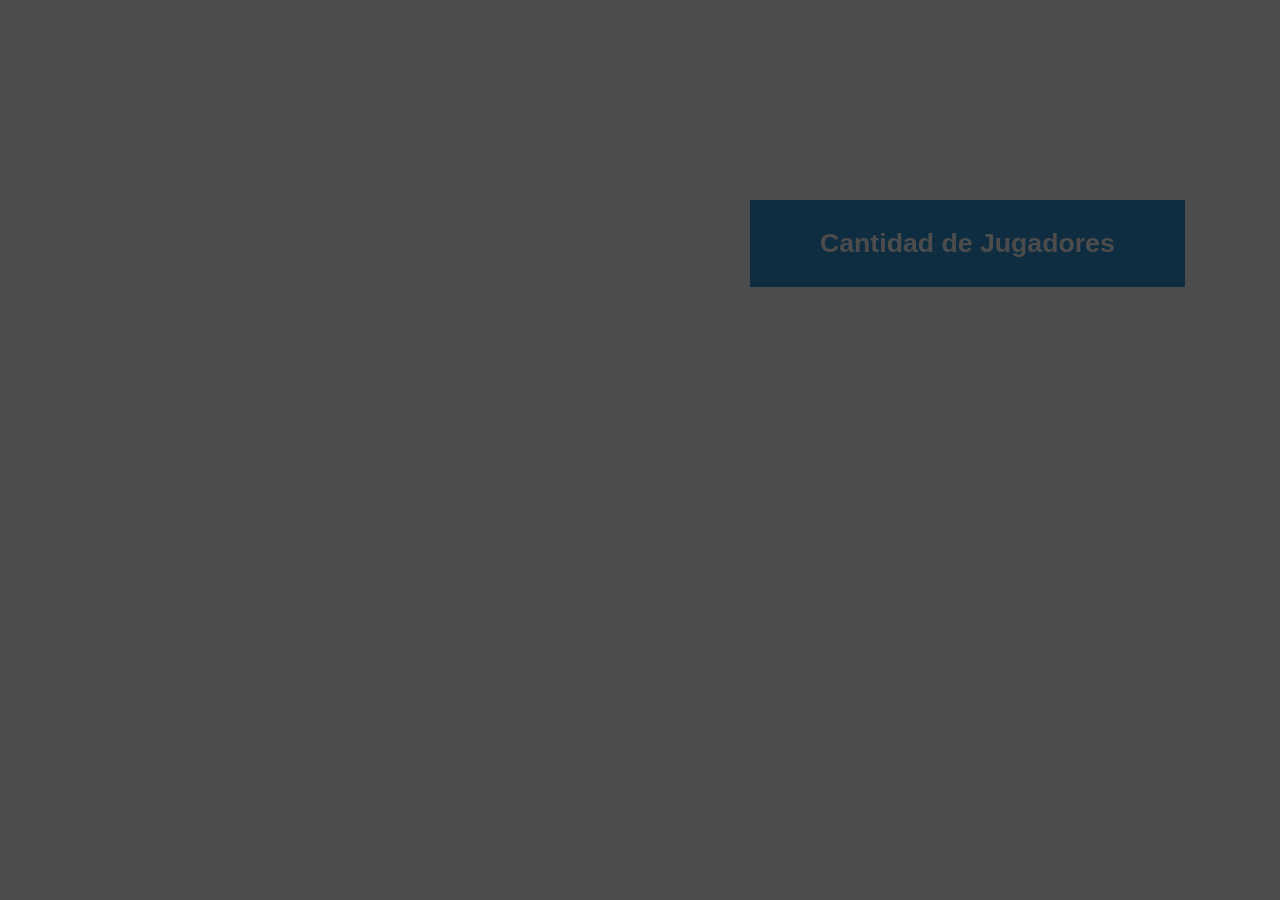
<file: ahorcado/index.html>
<!DOCTYPE html>
<html lang="en">
<head>
  <meta charset="UTF-8">
  <meta name="viewport" content="width=device-width, initial-scale=1.0">
  <link rel="stylesheet" type="text/css" href="style.css">
  <title>Cantidad de Jugadores</title>
</head>
<body>
  <button id="toggleModalButton" onclick="toggleModal()"><h1>Cantidad de Jugadores</h1></button>

  <div id="myModal" class="modal">
    <div class="modal-content">
      <!-- Contenido del PopUp -->
      <span class="close" onclick="toggleModal()">&times;</span>
      <p>
        <div class="dropdown">
          <button onclick="myFunction()" class="dropbtn">Jugadores</button>
          <div id="myDropdown" class="dropdown-content">
            <a href="#about">1 Jugador</a>
            <a href="#base">2 Jugadores</a>
            <a href="#blog">3 Jugadores</a>
            <a href="#contact">4 Jugadores</a>
          </div>
      </p>
    </div>
  </div>
  <script src="script.js"></script>
</body>
</html>
</file>
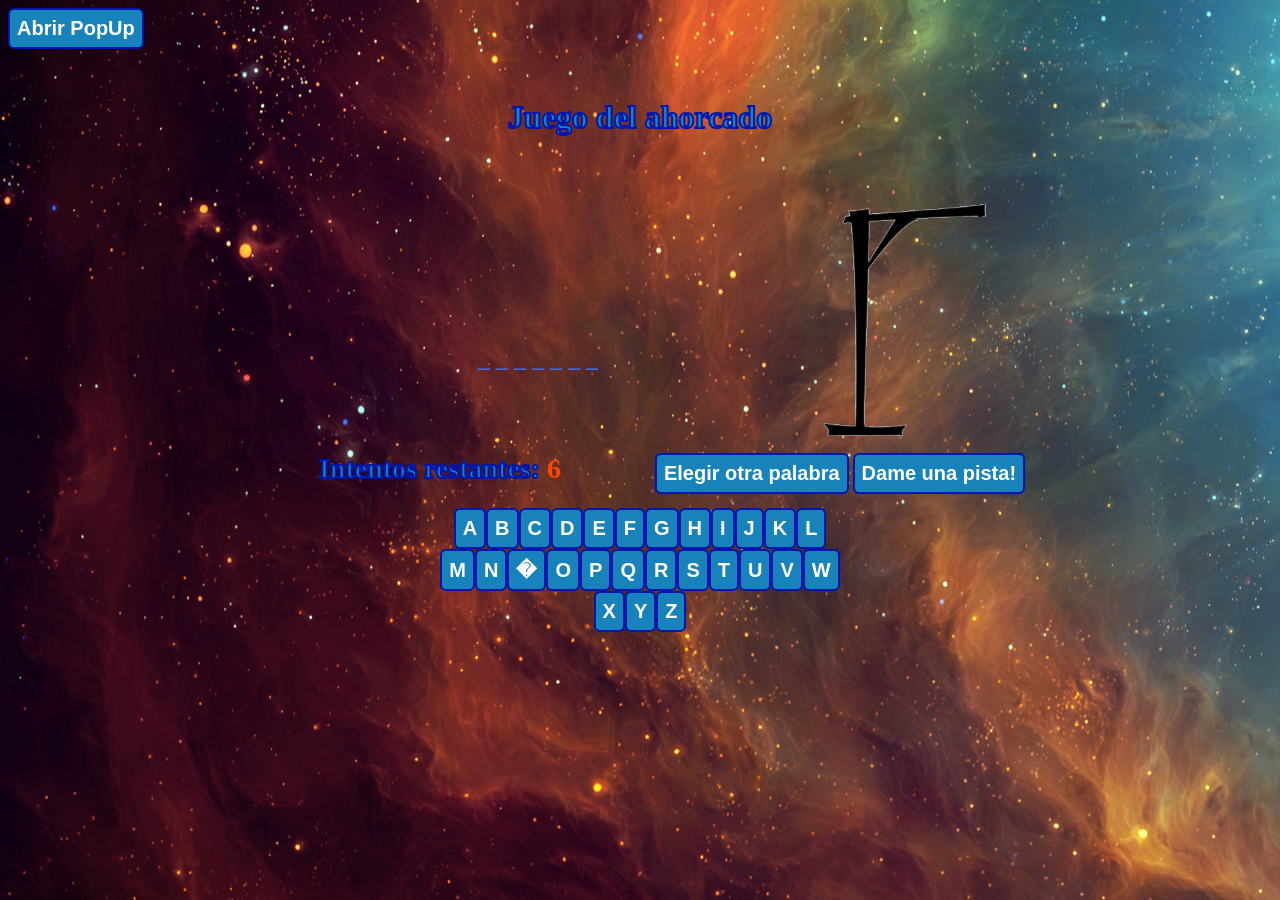
<file: ahorcado/ahorcado.html>
<!DOCTYPE html>
<html lang="es">
  <head>
    <meta charset="utf-8">
    <title>Ahorcado</title>
    <link rel="stylesheet" href="ahorcado.css">
  </head>
  <body>
    <button onclick="openModal()">Abrir PopUp</button>

      <div class="main-container">

        <div id="myModal" class="modal">
          <div class="modal-content">
            <!-- Contenido del PopUp -->
            <span class="close" onclick="closeModal()">&times;</span>
            <p>
              <div class="dropdown">
              <button onclick="myFunction()" class="dropbtn">Cantidad de Jugares</button>
              <div id="myDropdown" class="dropdown-content">
                <a href="#about">1 Jugador</a>
                <a href="#base">2 Jugares</a>
                <a href="#blog">3 Jugares</a>
                <a href="#contact">4 Jugares</a>
              </div>
            </div>
          </p>
          </div>
        </div>

        <h1 class="titulo">Juego del ahorcado</h1>
        <h1 id="msg-final"></h1>
        <h3 id="acierto"></h3>
        <div class="flex-row no-wrap">
          <h2 class="palabra" id="palabra"></h2>
          <picture>
            <img src="img/i0.png" alt="" id="image0">
            <img src="img/i1.png" alt="" id="image1">
            <img src="img/i2.png" alt="" id="image2">
            <img src="img/i3.png" alt="" id="image3">
            <img src="img/i4.png" alt="" id="image4">
            <img src="img/i5.png" alt="" id="image5"> 
            <img src="img/i6.png" alt="" id="image6">
          </picture>
        </div>
        <div class="flex-row" id="turnos">
          <div class="col">
            <h3><a>Intentos restantes:</a> <span id="intentos">6</span></h3>
          </div>
          <div class="col">
            <button onclick="inicio()" id="reset">Elegir otra palabra</button>
            <button onclick="pista()" id="pista">Dame una pista!</button>
            <div id="hueco-pista"></div>
          </div>
          </div>
         
        
        <div class="flex-row">
          <div class="col">
            <div class="flex-row" id="abcdario">
            </div>
      </div>
      <script src="ahorcado.js"></script>
      
  </body>
</html>
</file>
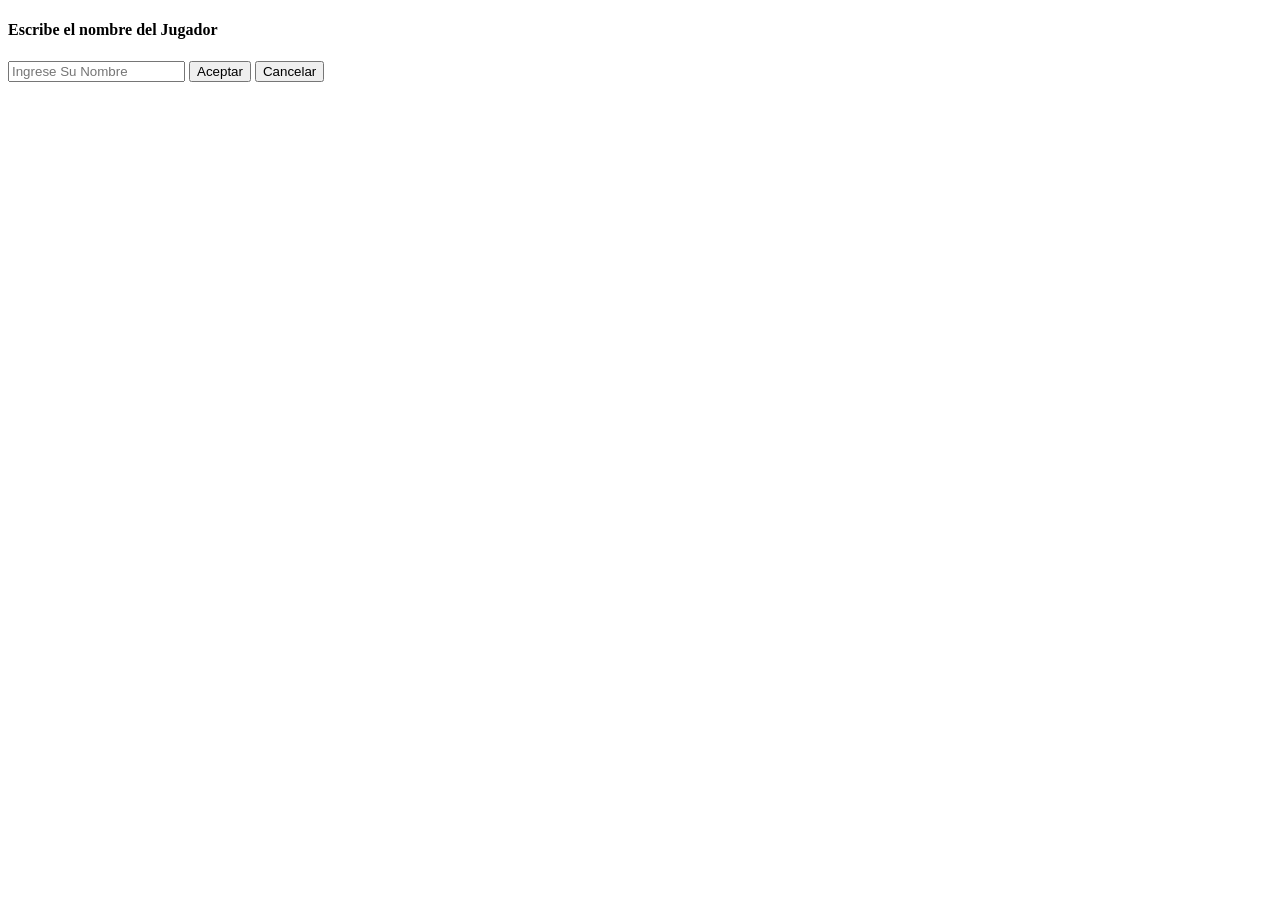
<file: ahorcado/popups.html>
<!DOCTYPE html>
<Html lang="En">
<head>
    <meta charset="utf-8">
    <meta name="viewport" content="width=device-width, initial-scale=1.0">
    <meta http-equiv="X-UA-Compatible" content="ie=edge">
    <link rel="stylesheet" href="style.css">
    <title>Formulario Registro</title> 
</head>
<body>
    <section class="form-register">
        <h4>Escribe el nombre del Jugador</h4>
        <input class="Controls" type="text" name="Nombres" id="Nombres" placeholder="Ingrese Su Nombre">
        <input class="Botons" type="submit" value="Aceptar" >
        <input class="Botons" type="submit" value="Cancelar">
    </section>
</body>
</Html>
</file>
<file: ahorcado/style.css>
/* Estilos para la capa de fondo */
/* Establece la opacidad inicial en 0 y agrega una transición */
.modal-content {
  /* Otros estilos... */
  opacity: 0;
  transition: opacity 0.3s;
}


/* Estilo para el botón "Cantidad de Jugadores" */
button {
    
    background-color: #3498db;
    color: #fff;
    padding: 10px 70px;
    border: none;
    cursor: pointer;
    position: absolute;
    top: 200px;
    left: 750px;
  }
  
  
  /* Estilo para el botón cuando se pasa el mouse por encima */
  button:hover {
    background-color: #2980b9;
  }
  
  /* Estilo para el modal de fondo */
  .modal {
    display: none;
    position: fixed;
    top: 0;
    left: 0;
    width: 100%;
    height: 100%;
    background-color: rgba(0, 0, 0, 0.7);
    z-index: 1;
    display: flex;
    justify-content: center;
    align-items: center;
  }
  
  /* Estilo para el contenido del modal */
  .modal-content {
    background-color: #fff;
    padding: 20px;
    border-radius: 5px;
    position: relative;
    opacity: 0;
    transition: opacity 0.3s;
  }
  
  /* Estilo para el botón de cerrar */
  .close {
    color: #aaa;
    float: right;
    font-size: 28px;
    font-weight: bold;
    cursor: pointer;
  }
  
  .close:hover {
    color: black;
  }
  

/* Estilos para el botón "Jugadores" en el popup */
.dropbtn {
    background-color: black;
    color: yellow;
    padding: 16px;
    font-size: 16px;
    border: none;
    cursor: pointer;
  }

/* Dropdown button on hover & focus */
.dropbtn:hover, .dropbtn:focus {
    background-color: #3e8e41;
  }

/* The search field */
#myInput {
  box-sizing: border-box;
  background-image: url('searchicon.png');
  background-position: 14px 12px;
  background-repeat: no-repeat;
  font-size: 16px;
  padding: 14px 20px 12px 45px;
  border: none;
  border-bottom: 1px solid #ddd;
}

/* The search field when it gets focus/clicked on */
#myInput:focus {outline: 3px solid #ddd;}

/* The container <div> - needed to position the dropdown content */
.dropdown {
  position: relative;
  display: inline-block;
}

/* Dropdown Content (Hidden by Default) */
.dropdown-content {
  display: none;
  position: absolute;
  background-color: #f6f6f6;
  min-width: 230px;
  border: 1px solid #ddd;
  z-index: 1;
}

/* Links inside the dropdown */
.dropdown-content a {
  color: black;
  padding: 12px 16px;
  text-decoration: none;
  display: block;
}

/* Change color of dropdown links on hover */
.dropdown-content a:hover {background-color: #f1f1f1}

/* Show the dropdown menu (use JS to add this class to the .dropdown-content container when the user clicks on the dropdown button) */
.show {display:block;}

/* Estilos para el contenedor que centra el botón */
.center-screen {
    display: flex;
    justify-content: center;
    align-items: center;
    height: 100vh; /* Establece la altura del contenedor al 100% del viewport */
  }
</file>
<file: ahorcado/ahorcado.css>
/* Estilos para la capa de fondo */
.modal {
  display: none;
  position: fixed;
  top: 0;
  left: 0;
  width: 100%;
  height: 100%;
  background-color: rgba(0, 0, 0, 0.7);
}

/* Estilos para el contenido del PopUp */
.modal-content {
  background-color: #fefefe;
  margin: 15% auto;
  padding: 20px;
  border: 1px solid #888;
  width: 50%;
}

/* Estilos para el botón de cerrar */
.close {
  color: #aaa;
  float: right;
  font-size: 28px;
  font-weight: bold;
  cursor: pointer;
}

.close:hover {
  color: black;
}


.dropbtn {
  background-color: #04AA6D;
  color: white;
  padding: 16px;
  font-size: 16px;
  border: none;
  cursor: pointer;
}

/* Dropdown button on hover & focus */
.dropbtn:hover, .dropbtn:focus {
  background-color: #3e8e41;
}

/* The search field */
#myInput {
  box-sizing: border-box;
  background-image: url('searchicon.png');
  background-position: 14px 12px;
  background-repeat: no-repeat;
  font-size: 16px;
  padding: 14px 20px 12px 45px;
  border: none;
  border-bottom: 1px solid #ddd;
}

/* The search field when it gets focus/clicked on */
#myInput:focus {outline: 3px solid #ddd;}

/* The container <div> - needed to position the dropdown content */
.dropdown {
  position: relative;
  display: inline-block;
}

/* Dropdown Content (Hidden by Default) */
.dropdown-content {
  display: none;
  position: absolute;
  background-color: #f6f6f6;
  min-width: 230px;
  border: 1px solid #ddd;
  z-index: 1;
}

/* Links inside the dropdown */
.dropdown-content a {
  color: black;
  padding: 12px 16px;
  text-decoration: none;
  display: block;
}

/* Change color of dropdown links on hover */
.dropdown-content a:hover {background-color: #f1f1f1}

/* Show the dropdown menu (use JS to add this class to the .dropdown-content container when the user clicks on the dropdown button) */
.show {display:block;}

body {

  background-image: url("imagen1.jpg");
  background-position: left;

}
* {
  box-sizing: border-box;
}
.main-container {
  max-width: 800px;
  margin: auto;
}
h1.titulo {
  margin: 50px auto 80px auto;
  text-align: center;
  font-family: Cambria, Cochin, Georgia, Times, Times New Roman, serif;
  -webkit-text-stroke: 2px #0016b0;
  color: #1883ba; 
}
h1#msg-final {
  text-align: center;
  color: crimson;
  transition: all .5s ease;
  transform: scale(0);
  min-height: 50px;
  margin-bottom: 0;
  margin-left:-200px;
}
a {
  -webkit-text-stroke: 2px #0016b0;
  color: #1883ba; 
}
.zoom-in {
  transform: scale(1) !important;
}
#acierto {
  text-align: center;
  min-height: 24px;
  transform: scale(0);
  margin-left:-200px;
}
.acierto {
  animation: zoomInOut 1s ease;
}
.rojo {
  color: red;
}
.verde {
  color: green;
}
@keyframes zoomInOut {
  0% { transform: scale(0); }
  50% { transform: scale(1); }
  70% { transform: scale(1); }
  100% { transform: scale(0); }
}
h2.palabra {
  margin: 0 auto 25px auto;
  text-align: center;
  color: royalblue;
  text-transform: uppercase;
  letter-spacing: 6px;
}
.flex-row {
  display: flex;
  justify-content: center;
  flex-wrap: wrap;
   margin: 7px auto;
}
.no-wrap {
  flex-wrap: nowrap !important;
}
.col {
  
  width: 50%;
  text-align: center;
}

#turnos h3 {
  margin: auto;
}
h3 span {
   color: orangered;
}
.letra:disabled {
  color:rgba(255, 0, 0, 0.5);
}
picture {
  position: relative;
  margin:50px auto;
  margin-left: -40px;
}
picture img {
  position: absolute;
  top: -203px;
 /* left: -205px;*/
  height: 225px;
}
#image6{
  width: 250px;
  height: 250px;
}

#image5, #image4, #image3,
#image2, #image1, #image0 {
  opacity: 0;
  transition: opacity .3s ease;
  width: 250px;
  height: 250px;
}
.fade-in {
  opacity: 1 !important;
}
.encuadre {
    border: 2px solid #0016b0;
  padding: 3px 2px 2px 6px;
}
button {
  text-decoration: none;
    padding: 7px;
    font-weight: 600;
    font-size: 20px;
    color: #ffffff;
    background-color: #1883ba;
    border-radius: 6px;
    border: 2px solid #0016b0;
  
}
div#hueco-pista {
  text-decoration: none;
    font-weight: 600;
    font-size: 20px;
    -webkit-text-stroke: 2px #0016b0;
    color: #1883ba; 
    font-size: 25px;
}
h3{
  font-size: 28px;
}
</file>
